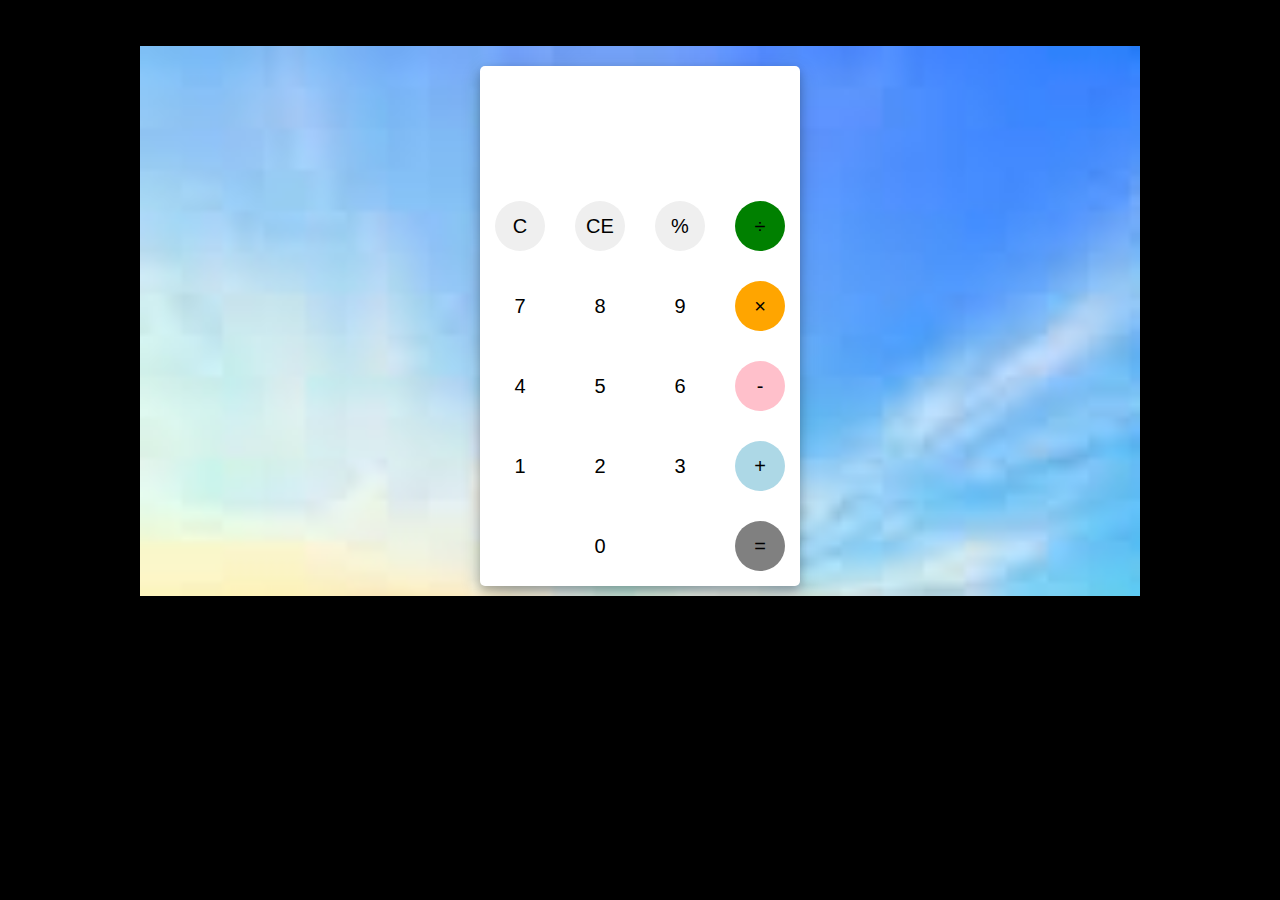
<file: aSimpleCalculator/index.html>
<!DOCTYPE html>
<html lang="en">
<head>
    <meta charset="UTF-8">
    <meta name="viewport" content="width=device-width, initial-scale=1.0">
    <meta http-equiv="X-UA-Compatible" content="ie=edge">
    <link rel="stylesheet" href="style.css">
    <title>A simple Calculator</title>
</head>
<body>
    A simple Calculator
    <div id ="container">
        <div id="calculator">
            <div id="result">
                <div id ="history">
                    <p id ="history-value"></p>
                </div>
                <div id ="output">
                    <p id ="output-value"></p>
                </div>
            </div>
            <div id="keyboard">
                <button class="operator" id="clear">C</button>
                <button class="operator" id="backspace">CE</button>
                <button class="operator" id="%">%</button>
                <button class="operator" id="/">&#247</button>
                <button class="number" id="7">7</button>
                <button class="number" id="8"> 8</button>
                <button class="number" id="9">9</button>
                <button class="operator" id="*">&times</button>
                <button class="number" id="4">4</button>
                <button class="number" id="5">5</button>
                <button class="number" id="6">6</button>
                <button class="operator" id="-">-</button>
                <button class="number" id="1">1</button>
                <button class="number" id="2">2</button>
                <button class="number" id="3">3</button>
                <button class="operator" id="+">+</button>
                <button class="empty" id="empty"></button>
                <button class="number" id="0">0</button>
                <button class="empty" id="empty"></button>
                <button class="operator" id="=">=</button>

            </div>
        </div>
    </div>
    <script src="script.js"></script>
    
</body>
</html>
</file>
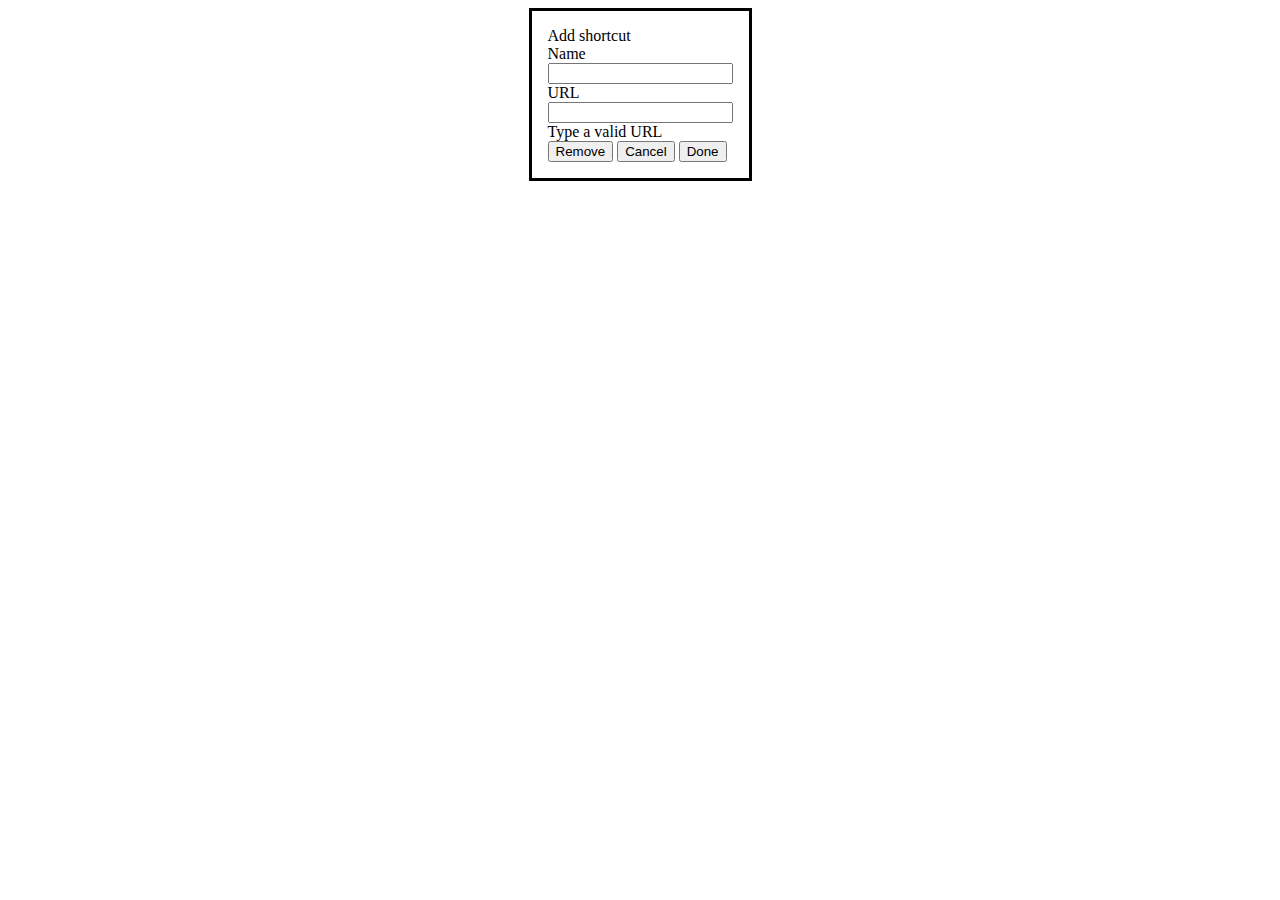
<file: HomePageSaylani/logo/New Tab_files/edit.html>
<!DOCTYPE html>
<!-- saved from url=(0200)chrome-search://most-visited/edit.html?addTitle=Add%20shortcut&editTitle=Edit%20shortcut&nameField=Name&urlField=URL&linkRemove=Remove&linkCancel=Cancel&linkDone=Done&invalidUrl=Type%20a%20valid%20URL -->
<html><!-- Copyright 2018 The Chromium Authors. All rights reserved.
     Use of this source code is governed by a BSD-style license that can be
     found in the LICENSE file. --><head><meta http-equiv="Content-Type" content="text/html; charset=UTF-8">
  <!--<base target="_top">--><base href="." target="_top">
  
  <link rel="stylesheet" type="text/css" href="chrome-search://most-visited/animations.css">
  <link rel="stylesheet" type="text/css" href="chrome-search://most-visited/local-ntp-common.css">
  <link rel="stylesheet" type="text/css" href="chrome-search://most-visited/edit.css">
  <script src="chrome-search://most-visited/utils.js"></script>
  <script src="chrome-search://most-visited/animations.js"></script>
  <script src="chrome-search://most-visited/edit.js"></script>
<title>Edit shortcut</title></head>
<body class="win">
  <dialog id="edit-link-dialog" open="">
    <div id="dialog-title">Add shortcut</div>
    <form id="edit-form" action="chrome-search://most-visited/edit.html?addTitle=Add%20shortcut&amp;editTitle=Edit%20shortcut&amp;nameField=Name&amp;urlField=URL&amp;linkRemove=Remove&amp;linkCancel=Cancel&amp;linkDone=Done&amp;invalidUrl=Type%20a%20valid%20URL">
      <div id="title" class="field-container">
        <label id="title-field-name" class="field-title" aria-label="Name">Name</label>
        <div class="input-container">
          <input id="title-field" class="field-input" type="text" autocomplete="off" tabindex="0">
          <div class="underline"></div>
        </div>
      </div>
      <div id="url" class="field-container">
        <label id="url-field-name" class="field-title" aria-label="URL">URL</label>
        <div class="input-container">
          <input id="url-field" class="field-input" type="text" autocomplete="off" spellcheck="false" dir="ltr" tabindex="0" required="">
          <div class="underline"></div>
        </div>
        <div id="invalid-url" class="error-msg">Type a valid URL</div>
      </div>
      <div class="buttons-container">
        <span>
          <button id="delete" class="paper secondary ripple" type="button" tabindex="0" title="Remove">Remove</button>
        </span>
        <span>
          <button id="cancel" class="paper secondary ripple" type="button" tabindex="0" title="Cancel" aria-label="Cancel">Cancel</button>
          <button type="submit" id="done" class="paper primary ripple" tabindex="0" title="Done">Done</button>
        </span>
      </div>
    </form>
  </dialog>


</body></html>
</file>
<file: aSimpleCalculator/style.css>
body{
    font-family: 'Opern Sans',sans-serif;
    background-color: black;

}
#container{
    width: 1000px;
    height: 550px;
    background-color: orange;
    background-image: url(bgImageForCalculator.jpg);
    background-size: cover ;
    
  
    margin: 20px auto;
}
#calculator{
    width: 320px;
    height: 520px;
    background-color: white;
    margin: 0 auto;
    border-radius: 5px;
    top:20px;
    position: relative;
    box-shadow: 0 4px 8px 0 rgba(0,0,0,0.2), 0 6px 20px 0 rgba(0,0,0,0.19);
}

#result{
    height: 120px;
    text-align: right; 
    font-family: 'Courier New', Courier, monospace; 
}

#history{
    font-size: 15px;
    color: gray;
    padding-top: 15px;
    margin: 0 20px;
}
#output{
    font-size: 30px;
    font-weight: bold;
    margin: 10px 20px;
}
#keyboard{
    height: 400px;
}
.number, .operator, .empty{
    width: 50px;
    height: 50px;
    margin: 15px;
    float: left;
    font-size: 20px;
    border-radius: 50%;
    border-width: 0;
}

.number, .empty{
    background-color: white;
}

.number, .operator{
    cursor: pointer;
}
.operator:active, .number:active{
    font-size: 30px;
}
.operator:focus, .number:focus, .empty:focus{
    outline:0;
}
button:nth-child(4){
    background-color:green;
}
button:nth-child(8){
    background-color:orange;
}
button:nth-child(12){
    background-color:pink;
}
button:nth-child(16){
    background-color:lightblue;
}
button:nth-child(20){
    background-color:gray;
}
</file>
